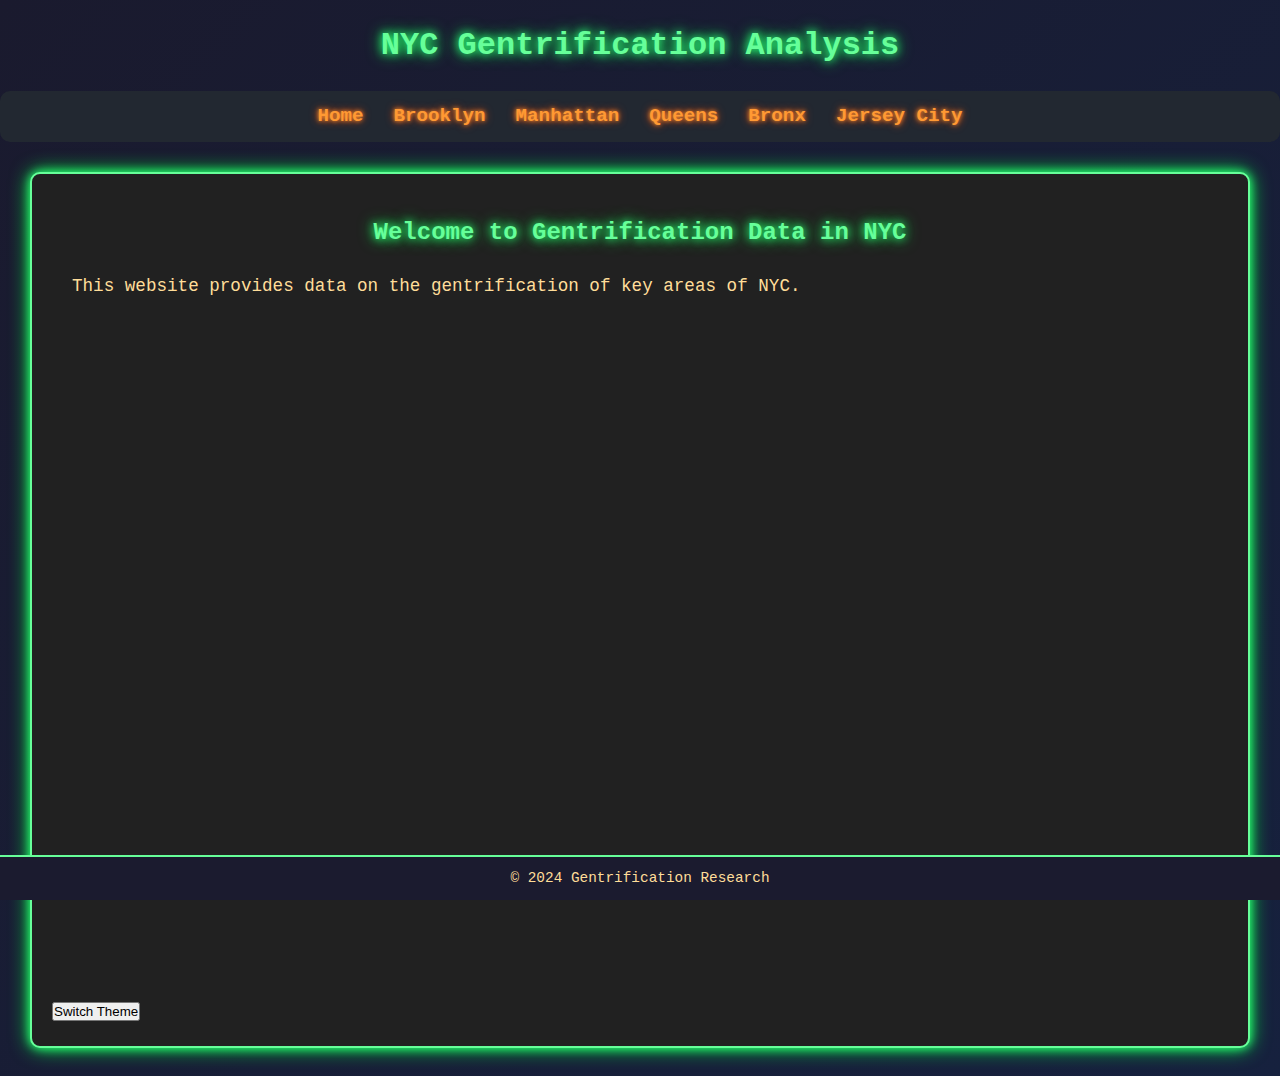
<file: index.html>
<!DOCTYPE html>
<html lang="en">
<head>
    <meta charset="UTF-8">
    <meta name="viewport" content="width=device-width, initial-scale=1.0">
    <title>Gentrification in NYC</title>
    <link rel="stylesheet" href="styles.css">
</head>
<body>
    <!-- Navigation and other elements here -->
    <header>
        <h1>NYC Gentrification Analysis</h1>
        <nav>
            <ul>
                <li><a href="index.html">Home</a></li>
                <li><a href="brooklyn.html">Brooklyn</a></li>
                <li><a href="manhattan.html">Manhattan</a></li>
                <li><a href="queens.html">Queens</a></li>
                <li><a href="bronx.html">Bronx</a></li>
                <li><a href="jersey.html">Jersey City</a></li>
            </ul>
        </nav>
    </header>

    <main>
        <div class="container">
            <h2>Welcome to Gentrification Data in NYC</h2>
            <p>This website provides data on the gentrification of key areas of NYC.</p>

        <!-- Spline Viewer as an iframe -->
        <iframe src='https://my.spline.design/rooftopswing-2aab02169cbed9c0b8abae35bb4d7590/' frameborder='0' width='100%' height='100%'></iframe>

            <button id="theme-toggle" class="theme-button">Switch Theme</button>
        </div>
    </main>
    
    <footer>
        <p>© 2024 Gentrification Research</p>
    </footer>

    <script src="script.js"></script>
</body>
</html>
</file>
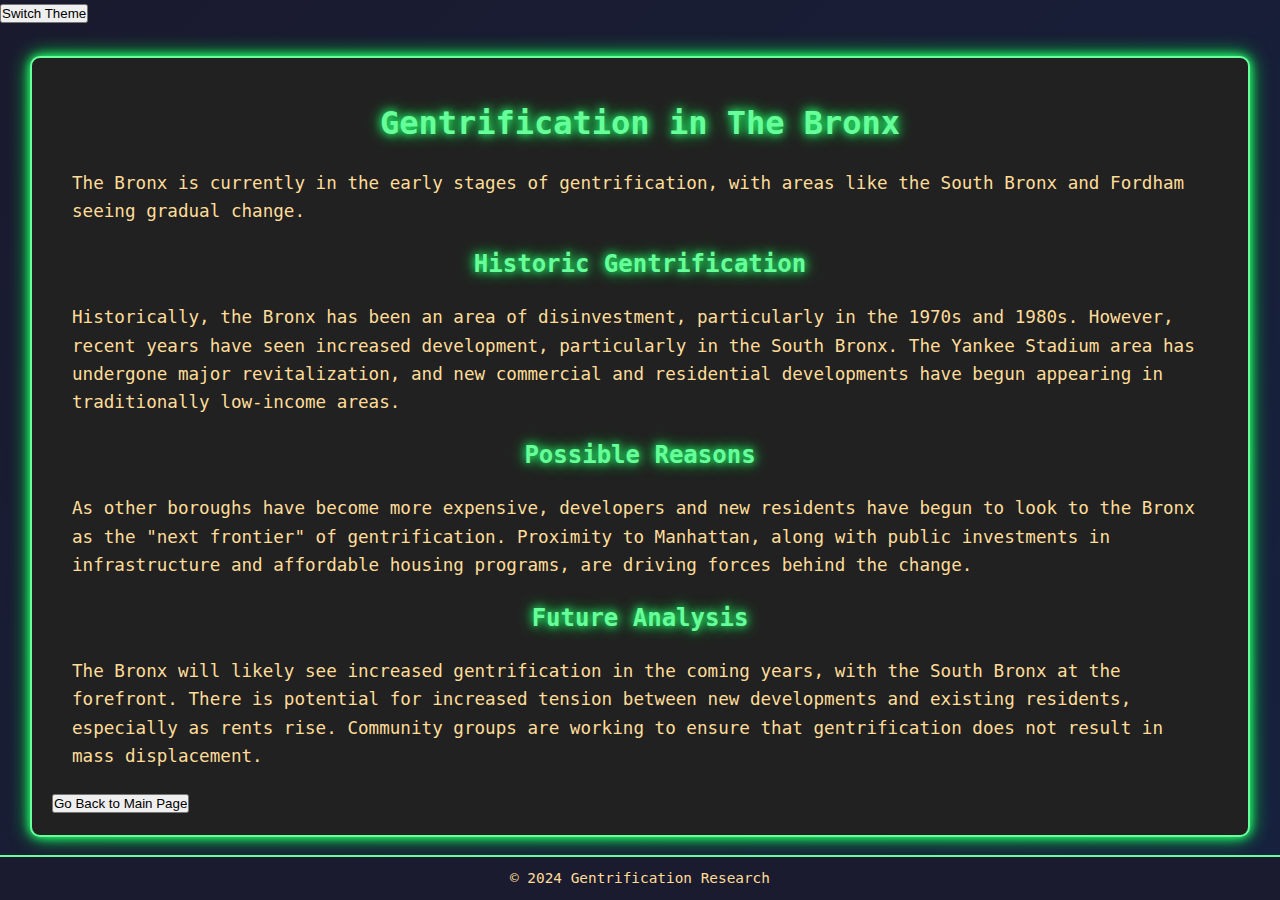
<file: bronx.html>
<!DOCTYPE html>
<html lang="en">
<head>
    <meta charset="UTF-8">
    <meta name="viewport" content="width=device-width, initial-scale=1.0">
    <title>Bronx Gentrification</title>
    <link rel="stylesheet" href="styles.css">
</head>
<body>
    <button id="theme-toggle" class="theme-button">Switch Theme</button>

<div class="container">
    <h1>Gentrification in The Bronx</h1>
    <p>The Bronx is currently in the early stages of gentrification, with areas like the South Bronx and Fordham seeing gradual change.</p>

    <h2>Historic Gentrification</h2>
    <p>Historically, the Bronx has been an area of disinvestment, particularly in the 1970s and 1980s. However, recent years have seen increased development, particularly in the South Bronx. The Yankee Stadium area has undergone major revitalization, and new commercial and residential developments have begun appearing in traditionally low-income areas.</p>

    <h2>Possible Reasons</h2>
    <p>As other boroughs have become more expensive, developers and new residents have begun to look to the Bronx as the "next frontier" of gentrification. Proximity to Manhattan, along with public investments in infrastructure and affordable housing programs, are driving forces behind the change.</p>

    <h2>Future Analysis</h2>
    <p>The Bronx will likely see increased gentrification in the coming years, with the South Bronx at the forefront. There is potential for increased tension between new developments and existing residents, especially as rents rise. Community groups are working to ensure that gentrification does not result in mass displacement.</p>

<!-- Go Back to Main Page button -->
<button onclick="window.location.href='index.html'" class="back-button">Go Back to Main Page</button>

</div>

<footer>
    <p>© 2024 Gentrification Research</p>
</footer>

<script src="script.js"></script>
</body>
</html>
</file>
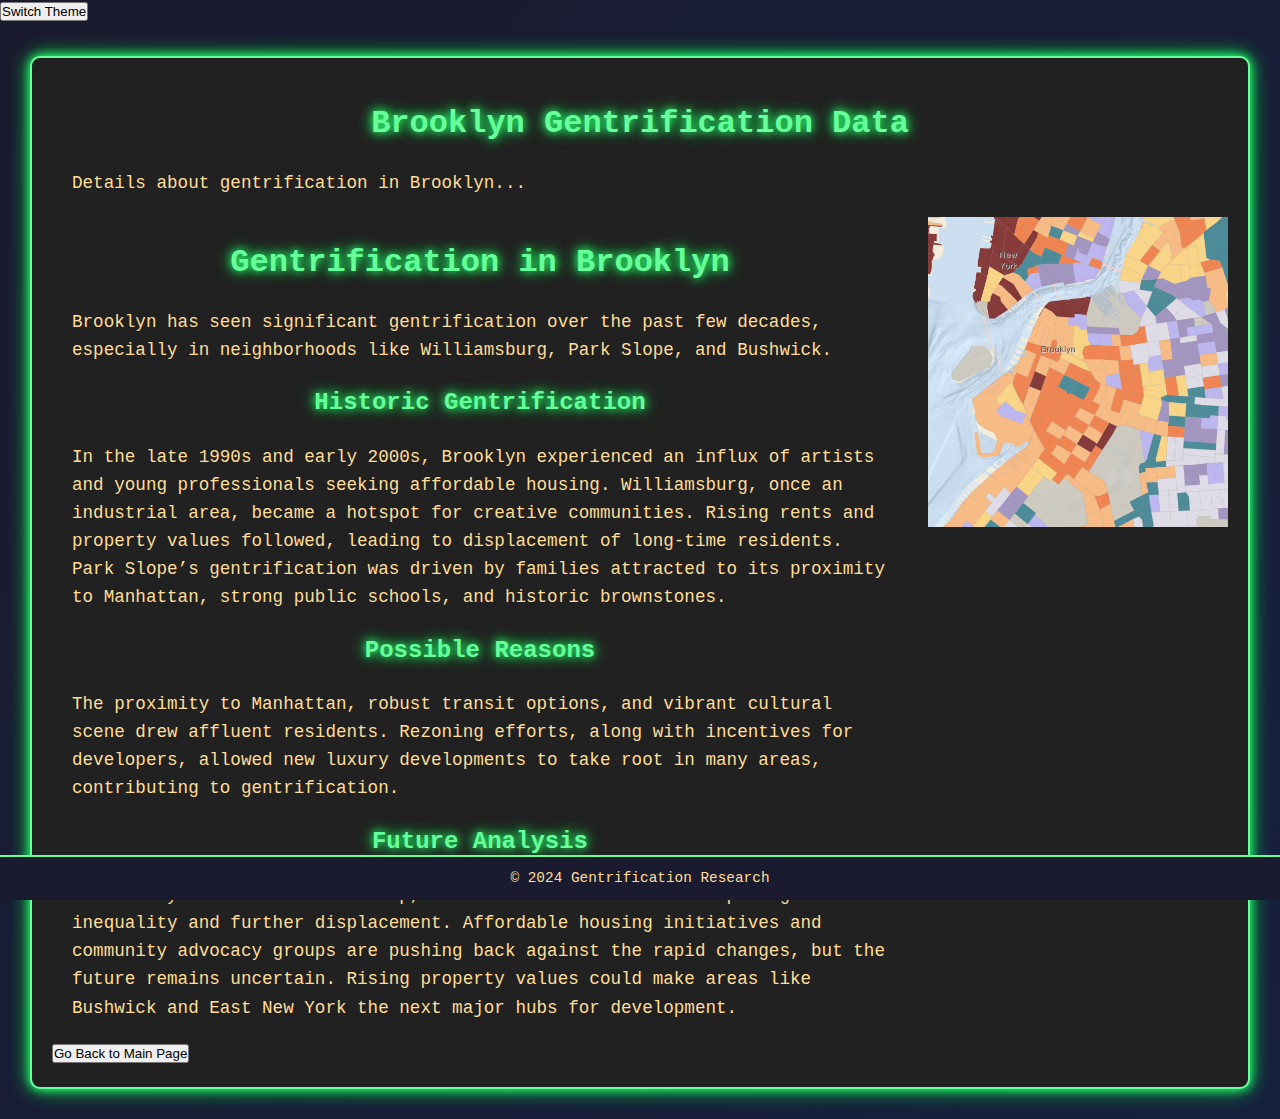
<file: brooklyn.html>
<!DOCTYPE html>
<html lang="en">
<head>
    <meta charset="UTF-8">
    <meta name="viewport" content="width=device-width, initial-scale=1.0">
    <title>Brooklyn Gentrification Data</title>
    <link rel="stylesheet" href="styles.css">
</head>
<body>
    <button id="theme-toggle" class="theme-button">Switch Theme</button>

    <div class="container">
        <h1>Brooklyn Gentrification Data</h1>
        <p>Details about gentrification in Brooklyn...</p>
        
        <div class="content-wrapper">
            <div class="text-content">
                <h1>Gentrification in Brooklyn</h1>
                <p>Brooklyn has seen significant gentrification over the past few decades, especially in neighborhoods like Williamsburg, Park Slope, and Bushwick.</p>

                <h2>Historic Gentrification</h2>
                <p>In the late 1990s and early 2000s, Brooklyn experienced an influx of artists and young professionals seeking affordable housing. Williamsburg, once an industrial area, became a hotspot for creative communities. Rising rents and property values followed, leading to displacement of long-time residents. Park Slope’s gentrification was driven by families attracted to its proximity to Manhattan, strong public schools, and historic brownstones.</p>

                <h2>Possible Reasons</h2>
                <p>The proximity to Manhattan, robust transit options, and vibrant cultural scene drew affluent residents. Rezoning efforts, along with incentives for developers, allowed new luxury developments to take root in many areas, contributing to gentrification.</p>

                <h2>Future Analysis</h2>
                <p>As Brooklyn continues to develop, there are concerns about deepening inequality and further displacement. Affordable housing initiatives and community advocacy groups are pushing back against the rapid changes, but the future remains uncertain. Rising property values could make areas like Bushwick and East New York the next major hubs for development.</p>
            </div>

            <!-- Image on the right side -->
            <div class="image-content">
                <img src="brooklyn.jpg" alt="Gentrification in Brooklyn" class="responsive-image">
            </div>
        </div>

        <!-- Go Back to Main Page button -->
        <button onclick="window.location.href='index.html'" class="back-button">Go Back to Main Page</button>
    </div>

    <footer>
        <p>© 2024 Gentrification Research</p>
    </footer>

    <script src="script.js"></script>
</body>
</html>
</file>
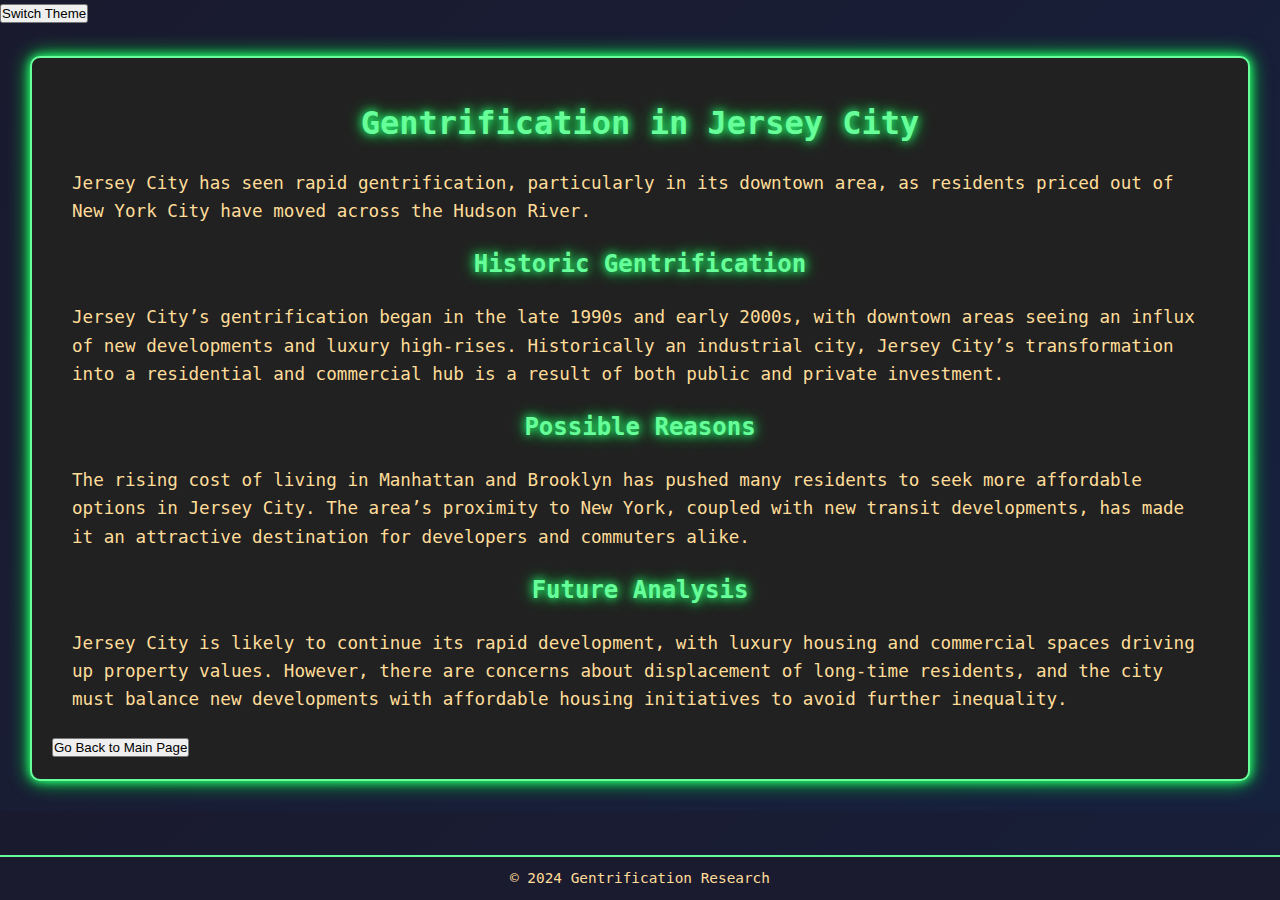
<file: jerseycity.html>
<!DOCTYPE html>
<html lang="en">
<head>
    <meta charset="UTF-8">
    <meta name="viewport" content="width=device-width, initial-scale=1.0">
    <title>Jersey City Gentrification</title>
    <link rel="stylesheet" href="styles.css">
</head>
<body>
    <button id="theme-toggle" class="theme-button">Switch Theme</button>

    <div class="container">

    <h1>Gentrification in Jersey City</h1>
    <p>Jersey City has seen rapid gentrification, particularly in its downtown area, as residents priced out of New York City have moved across the Hudson River.</p>

    <h2>Historic Gentrification</h2>
    <p>Jersey City’s gentrification began in the late 1990s and early 2000s, with downtown areas seeing an influx of new developments and luxury high-rises. Historically an industrial city, Jersey City’s transformation into a residential and commercial hub is a result of both public and private investment.</p>

    <h2>Possible Reasons</h2>
    <p>The rising cost of living in Manhattan and Brooklyn has pushed many residents to seek more affordable options in Jersey City. The area’s proximity to New York, coupled with new transit developments, has made it an attractive destination for developers and commuters alike.</p>

    <h2>Future Analysis</h2>
    <p>Jersey City is likely to continue its rapid development, with luxury housing and commercial spaces driving up property values. However, there are concerns about displacement of long-time residents, and the city must balance new developments with affordable housing initiatives to avoid further inequality.</p>

     <!-- Go Back to Main Page button -->
     <button onclick="window.location.href='index.html'" class="back-button">Go Back to Main Page</button>
    </div>

    <footer>
        <p>© 2024 Gentrification Research</p>
    </footer>

    <script src="script.js"></script>
</body>
</html>
</file>
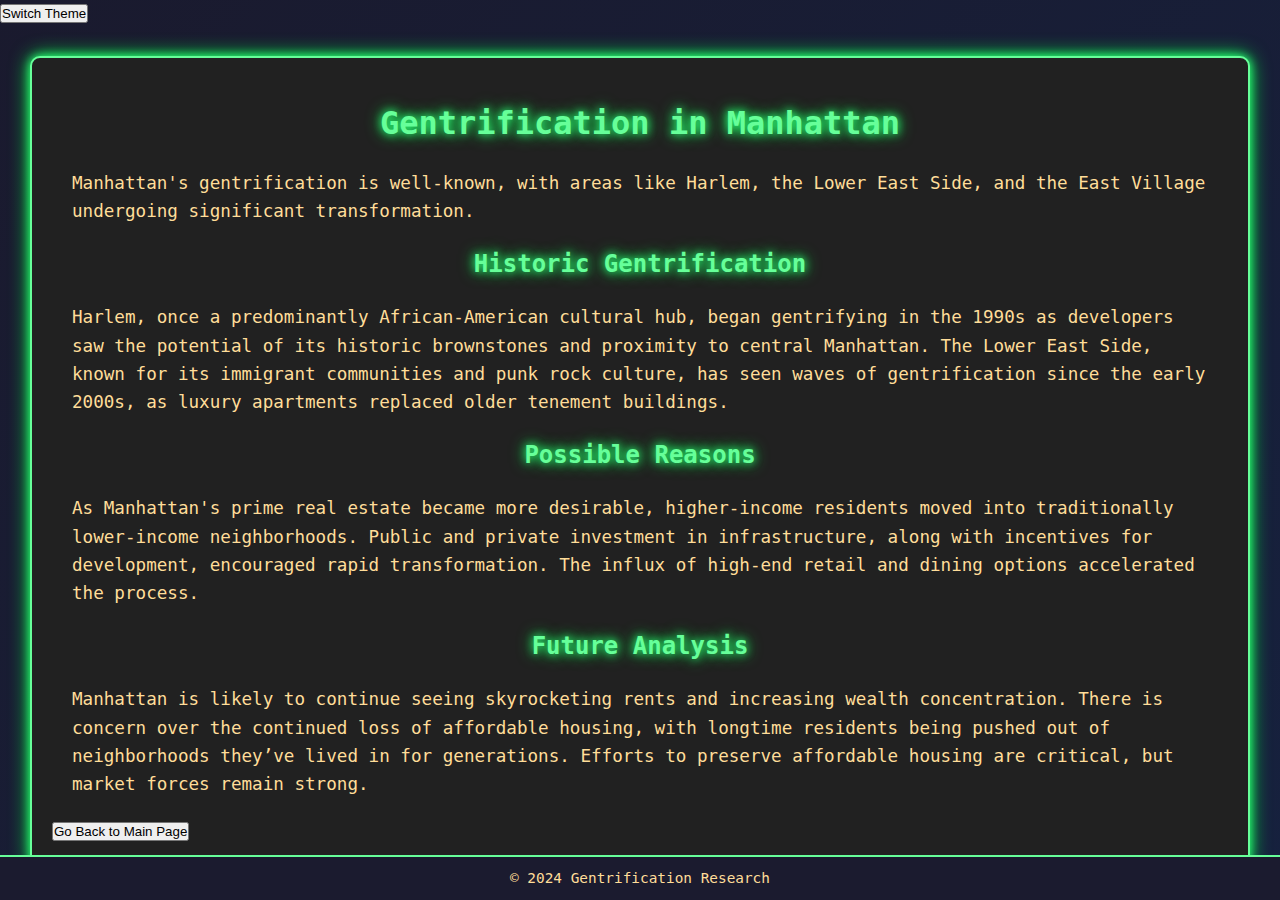
<file: manhattan.html>
<!DOCTYPE html>
<html lang="en">
<head>
    <meta charset="UTF-8">
    <meta name="viewport" content="width=device-width, initial-scale=1.0">
    <title>Manhattan Gentrification</title>
    <link rel="stylesheet" href="styles.css">
</head>
<body>
    <button id="theme-toggle" class="theme-button">Switch Theme</button>

    <div class="container">

    <h1>Gentrification in Manhattan</h1>
    <p>Manhattan's gentrification is well-known, with areas like Harlem, the Lower East Side, and the East Village undergoing significant transformation.</p>

    <h2>Historic Gentrification</h2>
    <p>Harlem, once a predominantly African-American cultural hub, began gentrifying in the 1990s as developers saw the potential of its historic brownstones and proximity to central Manhattan. The Lower East Side, known for its immigrant communities and punk rock culture, has seen waves of gentrification since the early 2000s, as luxury apartments replaced older tenement buildings.</p>

    <h2>Possible Reasons</h2>
    <p>As Manhattan's prime real estate became more desirable, higher-income residents moved into traditionally lower-income neighborhoods. Public and private investment in infrastructure, along with incentives for development, encouraged rapid transformation. The influx of high-end retail and dining options accelerated the process.</p>

    <h2>Future Analysis</h2>
    <p>Manhattan is likely to continue seeing skyrocketing rents and increasing wealth concentration. There is concern over the continued loss of affordable housing, with longtime residents being pushed out of neighborhoods they’ve lived in for generations. Efforts to preserve affordable housing are critical, but market forces remain strong.</p>

        <!-- Go Back to Main Page button -->
     <button onclick="window.location.href='index.html'" class="back-button">Go Back to Main Page</button>
    </div>

    <footer>
        <p>© 2024 Gentrification Research</p>
    </footer>

    <script src="script.js"></script>
</body>
</html>
</file>
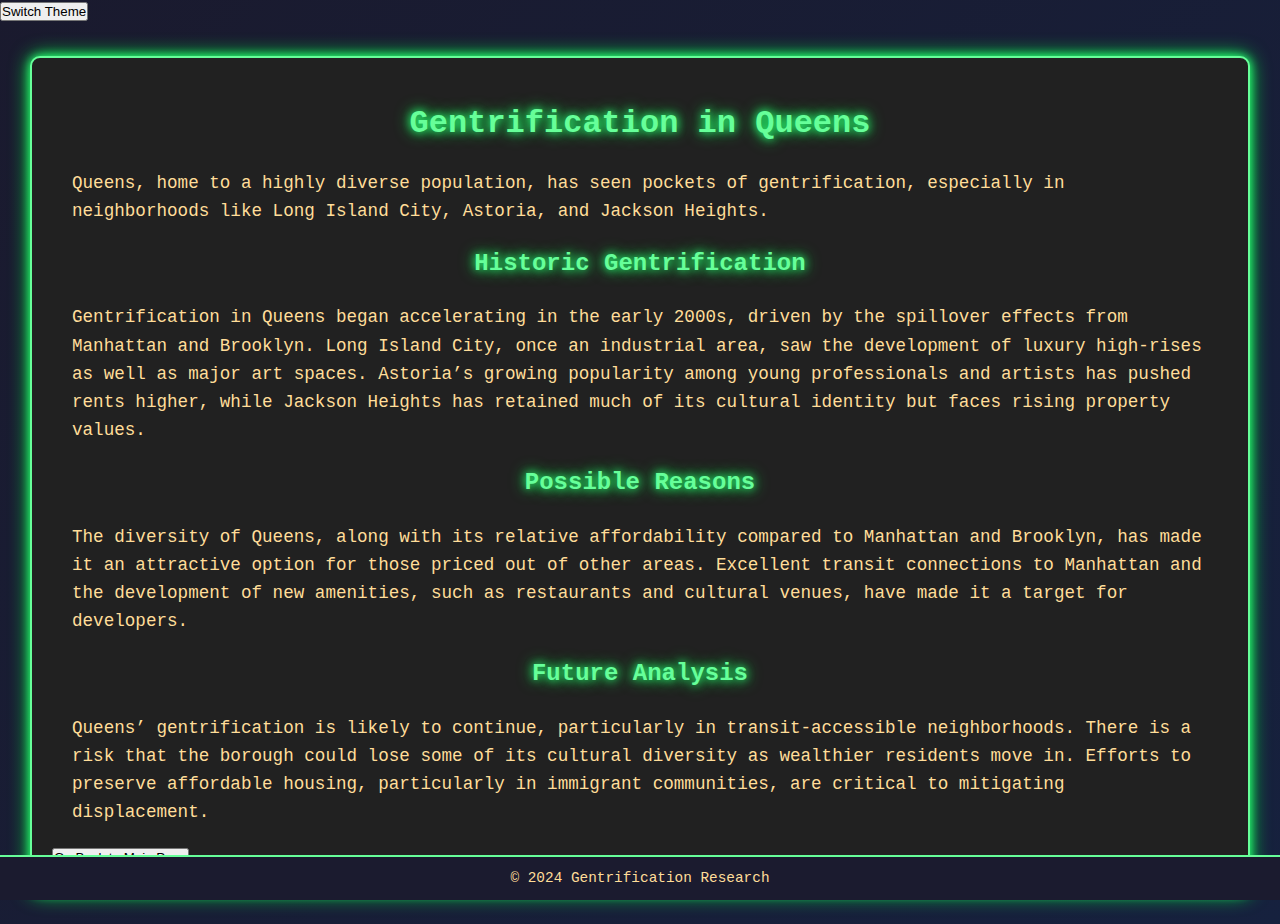
<file: queens.html>
<!DOCTYPE html>
<html lang="en">
<head>
    <meta charset="UTF-8">
    <meta name="viewport" content="width=device-width, initial-scale=1.0">
    <title>Queens Gentrification</title>
    <link rel="stylesheet" href="styles.css">
</head>
<body>
    <button id="theme-toggle" class="theme-button">Switch Theme</button>

    <div class="container">

    <h1>Gentrification in Queens</h1>
    <p>Queens, home to a highly diverse population, has seen pockets of gentrification, especially in neighborhoods like Long Island City, Astoria, and Jackson Heights.</p>

    <h2>Historic Gentrification</h2>
    <p>Gentrification in Queens began accelerating in the early 2000s, driven by the spillover effects from Manhattan and Brooklyn. Long Island City, once an industrial area, saw the development of luxury high-rises as well as major art spaces. Astoria’s growing popularity among young professionals and artists has pushed rents higher, while Jackson Heights has retained much of its cultural identity but faces rising property values.</p>

    <h2>Possible Reasons</h2>
    <p>The diversity of Queens, along with its relative affordability compared to Manhattan and Brooklyn, has made it an attractive option for those priced out of other areas. Excellent transit connections to Manhattan and the development of new amenities, such as restaurants and cultural venues, have made it a target for developers.</p>

    <h2>Future Analysis</h2>
    <p>Queens’ gentrification is likely to continue, particularly in transit-accessible neighborhoods. There is a risk that the borough could lose some of its cultural diversity as wealthier residents move in. Efforts to preserve affordable housing, particularly in immigrant communities, are critical to mitigating displacement.</p>

      <!-- Go Back to Main Page button -->
      <button onclick="window.location.href='index.html'" class="back-button">Go Back to Main Page</button>
     </div>
    
     <footer>
         <p>© 2024 Gentrification Research</p>
     </footer>
    
    <script src="script.js"></script>
</body>
</html>
</file>
<file: styles.css>
/* General reset to remove default margins and paddings */
* {
    margin: 0;
    padding: 0;
    box-sizing: border-box;
}

/* Set a dark background with a subtle gradient */
body {
    background: linear-gradient(135deg, #1a1a2e, #16213e); /* Dark background gradient */
    color: #e0e0e0; /* Light gray text for readability */
    font-family: 'Roboto Mono', monospace; /* Monospace font for a tech/research feel */
    line-height: 1.6;
}

/* Style for headings with neon green/orange accents */
h1, h2 {
    color: #66ff99; /* Neon green color */
    text-shadow: 0 0 8px #32ff7e, 0 0 16px #00ff44; /* Glow effect for green neon text */
    font-weight: bold;
    text-align: center;
    margin-top: 20px;
}

/* Paragraph styling for better readability */
p {
    font-size: 1.1rem;
    margin: 20px;
    color: #ffdd99; /* Soft orange text color */
}

/* Navigation styling */
nav ul {
    display: flex;
    justify-content: center;
    margin: 20px 0;
    padding: 10px;
    background-color: #222831; /* Dark background for nav */
    border-radius: 10px;
}

nav ul li {
    list-style: none;
    margin: 0 15px;
}

nav ul li a {
    text-decoration: none;
    color: #ff9933; /* Bright orange link */
    font-size: 1.2rem;
    font-weight: bold;
    text-shadow: 0 0 4px #ff9933, 0 0 8px #ff4500; /* Neon orange glow */
}

nav ul li a:hover {
    color: #ff5e00; /* Darker orange on hover */
    text-shadow: 0 0 6px #ff9933, 0 0 12px #ff5e00;
}

/* Container styling for content boxes */
.container {
    background-color: #212121; /* Dark background */
    border: 2px solid #66ff99; /* Green neon border */
    border-radius: 10px;
    padding: 20px;
    margin: 30px;
    box-shadow: 0 0 10px #32ff7e, 0 0 20px #00ff44; /* Green neon glow */
}

/* Footer styling */
footer {
    text-align: center;
    padding: 10px;
    background-color: #1b1b2f;
    color: #ffdd99; /* Soft orange footer text */
    border-top: 2px solid #66ff99; /* Green neon border */
    position: fixed;
    width: 100%;
    bottom: 0;
}

footer p {
    margin: 0;
    font-size: 0.9rem;
}

/* Make the site responsive */
@media (max-width: 768px) {
    nav ul {
        flex-direction: column;
    }
}

iframe {
    width: 100%; /* Full width */
    height: 70vh; /* Set height to 110% of the viewport height */
    border: none; /* No border */
    border-radius: 10px; /* Optional: Add rounded corners */
    overflow: hidden; /* Prevent overflow */
    margin: 20px 0; /* Add some margin around the viewer */
}

/* Add this to your existing styles.css file */

/* Flexbox layout for content wrapper */
.content-wrapper {
    display: flex; /* Use flexbox layout */
    justify-content: space-between; /* Space between text and image */
    align-items: flex-start; /* Align items at the top */
}

/* Style for text content */
.text-content {
    flex: 1; /* Allow the text content to take available space */
    margin-right: 20px; /* Space between text and image */
}

/* Style for the image */
.image-content {
    flex: 0 0 300px; /* Fixed width for image container */
}

.responsive-image {
    width: 100%; /* Make image responsive */
    height: auto; /* Maintain aspect ratio */
}
</file>
